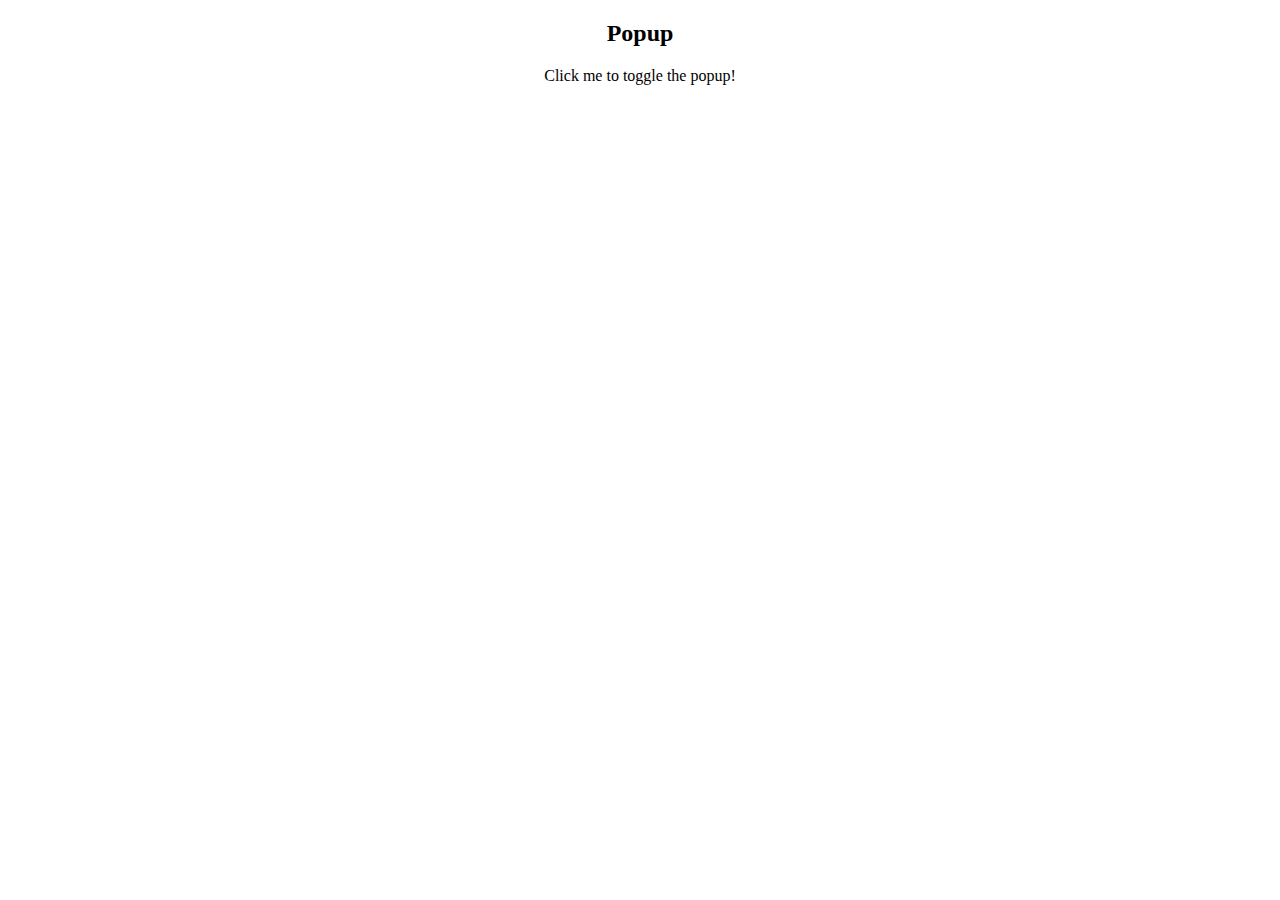
<file: popup.html>
<!DOCTYPE html>
<html>
<head>
  <link rel="shortcut icon" type="image/x-icon" href="https://cdn-icons-png.flaticon.com/512/187/187902.png" />
<meta name="viewport" content="width=device-width, initial-scale=1">
<style>
/* Popup container - can be anything you want */
.popup {
  position: relative;
  display: inline-block;
  cursor: pointer;
  -webkit-user-select: none;
  -moz-user-select: none;
  -ms-user-select: none;
  user-select: none;
}

/* The actual popup */
.popup .popuptext {
  visibility: hidden;
  width: 160px;
  background-color: #555;
  color: #fff;
  text-align: center;
  border-radius: 6px;
  padding: 8px 0;
  position: absolute;
  z-index: 1;
  bottom: 125%;
  left: 50%;
  margin-left: -80px;
}

/* Popup arrow */
.popup .popuptext::after {
  content: "";
  position: absolute;
  top: 100%;
  left: 50%;
  margin-left: -5px;
  border-width: 5px;
  border-style: solid;
  border-color: #555 transparent transparent transparent;
}

/* Toggle this class - hide and show the popup */
.popup .show {
  visibility: visible;
  -webkit-animation: fadeIn 1s;
  animation: fadeIn 1s;
}

/* Add animation (fade in the popup) */
@-webkit-keyframes fadeIn {
  from {opacity: 0;} 
  to {opacity: 1;}
}

@keyframes fadeIn {
  from {opacity: 0;}
  to {opacity:1 ;}
}
</style>
</head>


<body style="text-align:center">

<h2>Popup</h2>

<div class="popup" onclick="myFunction()">Click me to toggle the popup!
  <span class="popuptext" id="myPopup">A Simple Popup!</span>
</div>

<script>
// When the user clicks on div, open the popup
function myFunction() {
  var popup = document.getElementById("myPopup");
  popup.classList.toggle("show");
}
</script>

</body>
</html>
</file>
